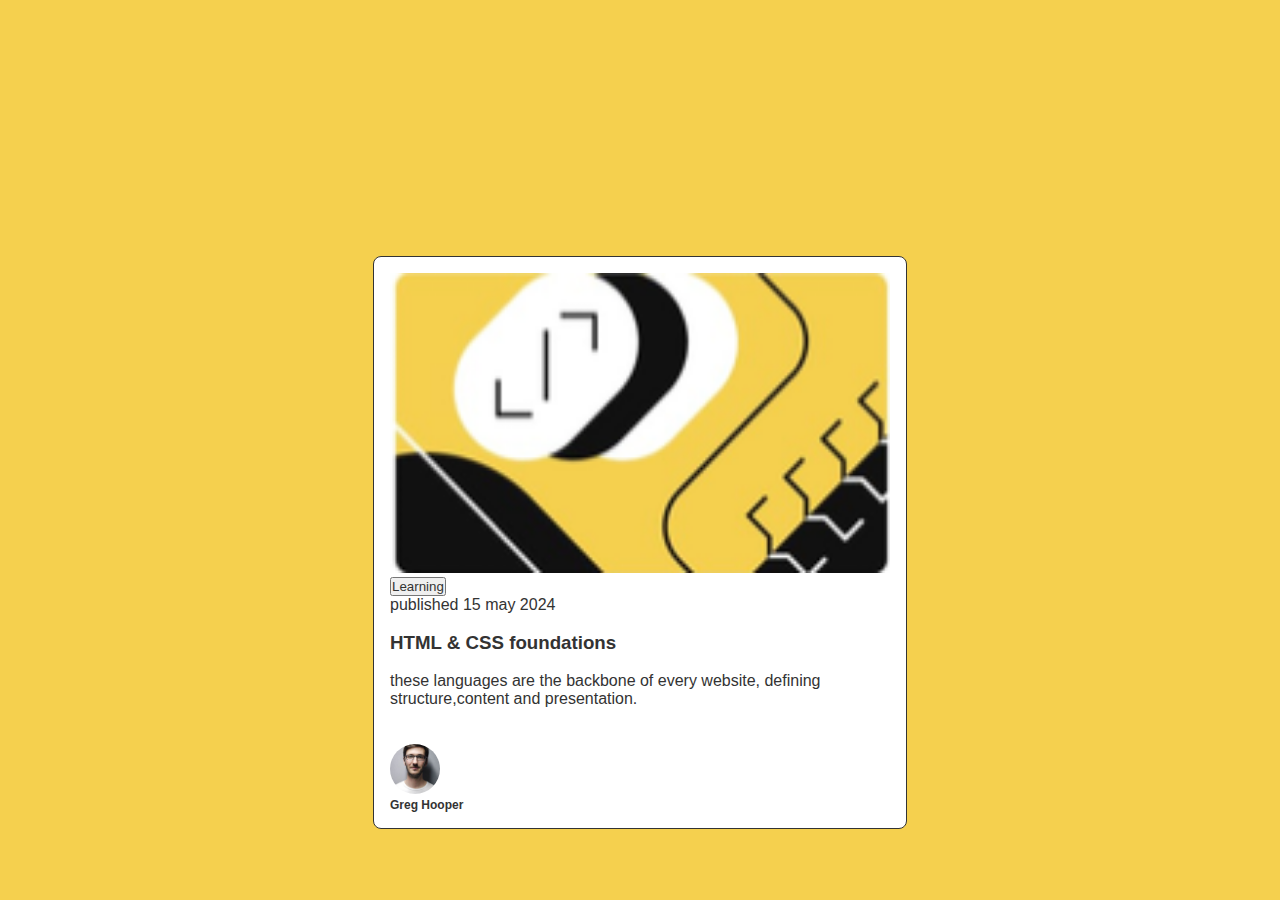
<file: c3prac4/index.html>
<!DOCTYPE html>
<html lang="en">
  <head>
    <meta charset="UTF-8" />
    <meta name="viewport" content="width=device-width, initial-scale=1.0" />
    <title>imagen amarilla</title>
    <link rel="stylesheet" href="css/styles.css" />
  </head>
  <body>
    <div class="card">
      <img src="img/html.png" alt="" class="card-imge" />
      <br /><button>Learning</button>
      <br />
      <p>published 15 may 2024</p>
      <br />
      <h3>HTML & CSS foundations</h3>
      <br />
      <p>
        these languages are the backbone of every website, defining
        structure,content and presentation.
      </p>
      <br />
      <br />
      <div class="author-wrapper">
        <img src="img/perfil.jpg" alt="" class="author-pic" />
        <h6 class="author-name">Greg Hooper</h6>
      </div>
    </div>
  </body>
</html>
</file>
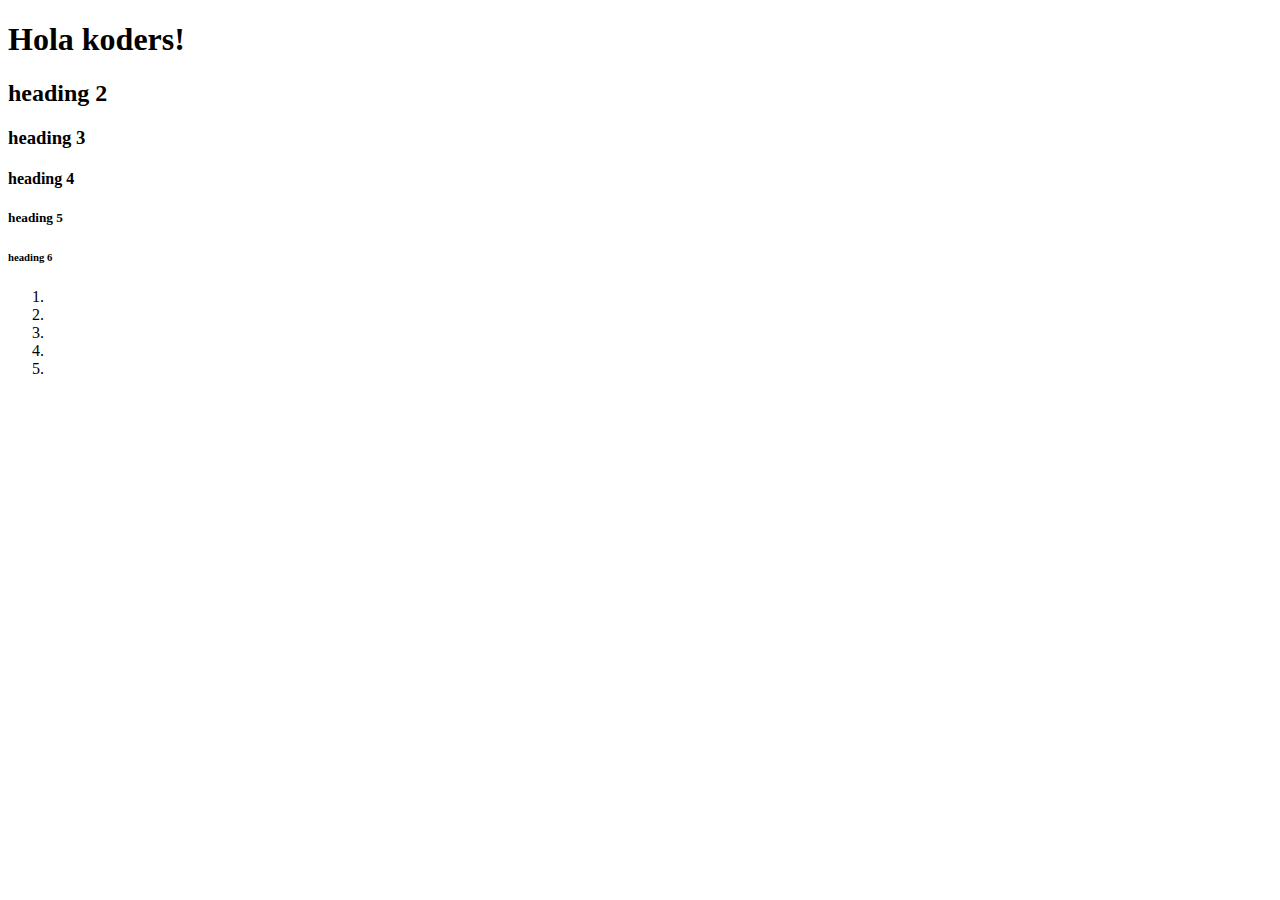
<file: s2css/index.html>
<!DOCTYPE html>
<html lang="en">
  <head>
    <meta charset="UTF-8" />
    <meta name="viewport" content="width=device-width, initial-scale=1.0" />
    <title>Document</title>
  </head>
  <body>
    <h1>Hola koders!</h1>
    <h2>heading 2</h2>
    <h3>heading 3</h3>
    <h4>heading 4</h4>
    <h5>heading 5</h5>
    <h6>heading 6</h6>
    <ol>
      <li></li>
      <li></li>
      <li></li>
      <li></li>
      <li></li>
    </ol>
  </body>
</html>
</file>
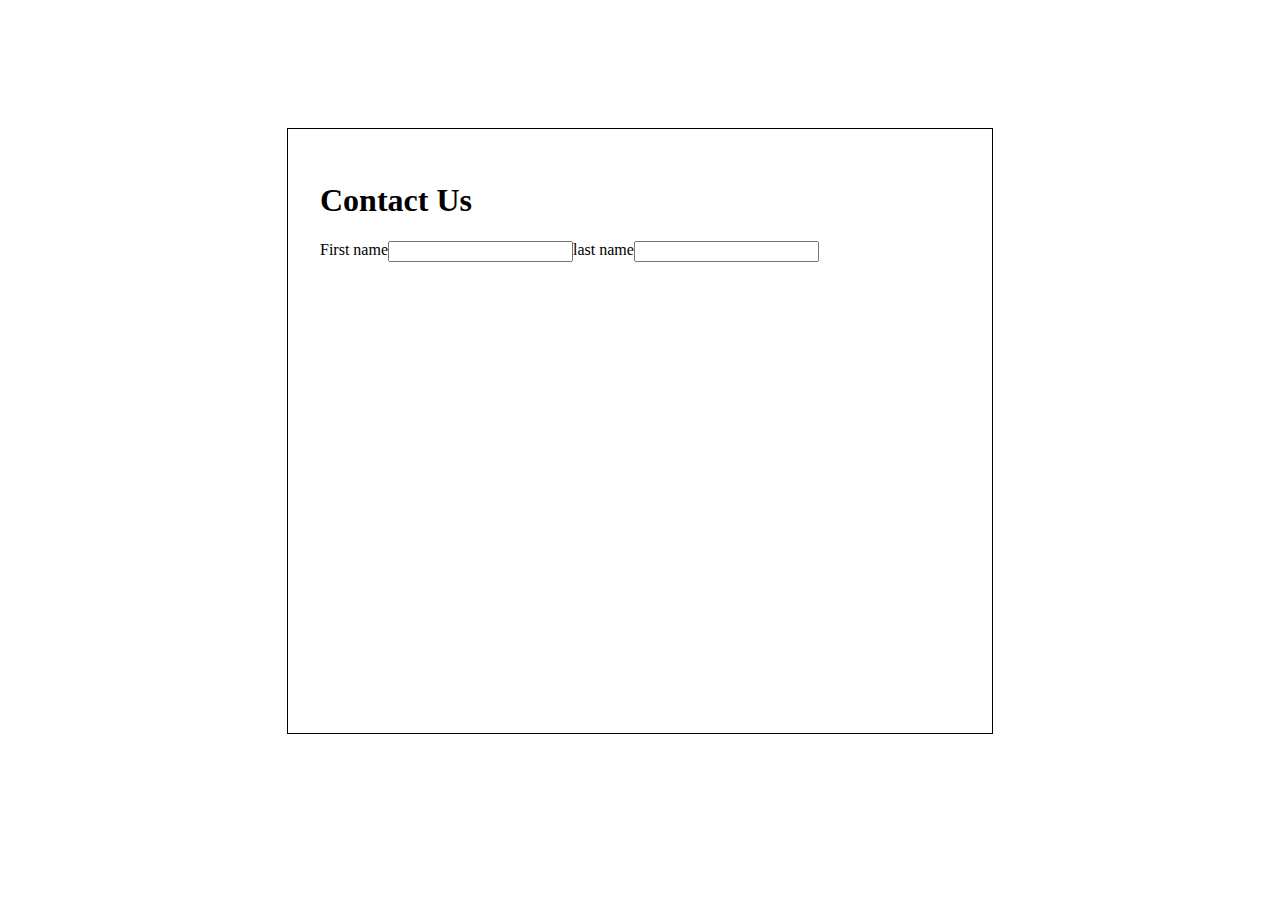
<file: tarea3/index.html>
<!DOCTYPE html>
<html lang="en">
  <head>
    <meta charset="UTF-8" />
    <meta name="viewport" content="width=device-width, initial-scale=1.0" />
    <link rel="stylesheet" href="css/styles.css" />
    <title>tarea3</title>
  </head>
  <body>
    <div class="content">
      <h1>Contact Us</h1>
      <div class="content2">
        <label for="text">First name</label>
        <input type="text" />
        <label for="text">last name</label>
        <input type="text" />
      </div>
    </div>
  </body>
</html>
</file>
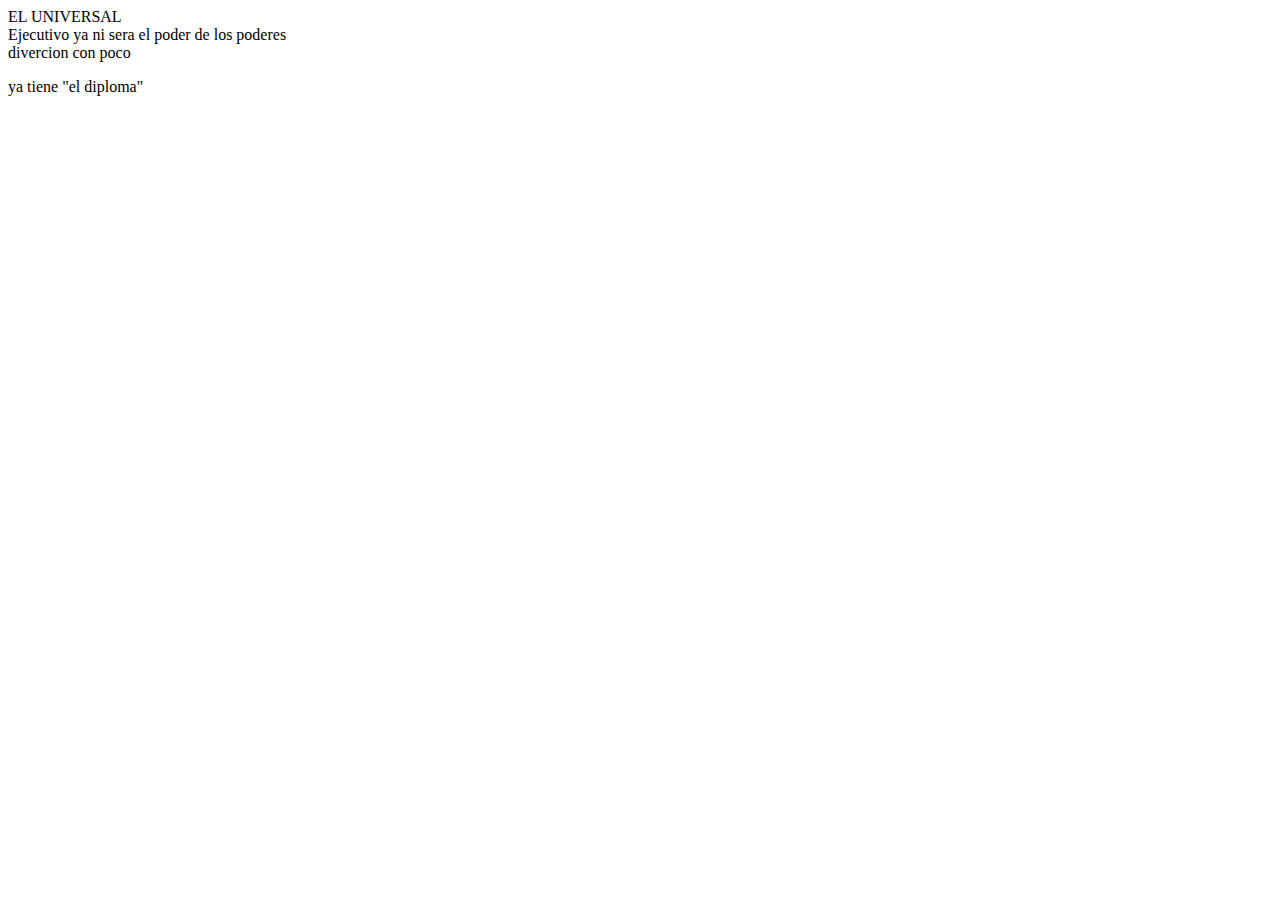
<file: s2css/index2.html>
<!DOCTYPE html>
<html lang="en">
  <head>
    <meta charset="UTF-8" />
    <meta name="viewport" content="width=device-width, initial-scale=1.0" />
    <title>Document</title>
  </head>
  <body>
    <header>EL UNIVERSAL</header>
    <nav>Ejecutivo ya ni sera el poder de los poderes</nav>
    <aside>divercion con poco</aside>
    <main>
      <article>
        <figure>
          <p></p>
        </figure>
      </article>
      <section>ya tiene "el diploma"</section>
    </main>
    <footer></footer>
  </body>
</html>
</file>
<file: c3prac4/css/styles.css>
*{
    margin: 0;
    padding: 0;
    font-family: arial;
    color: #333;
}


body{
    background-color: #f5d04e;
    display: flex;
justify-content: center;
align-items: center;
height: 100vh;
}
.card{
width: 500px;
border: 1px solid #333; 
margin-top:calc((100vh - 530px) / 2 );  
background-color: white;
border-radius: .5rem;
padding: 1rem;

}
.author-pic{
    width: 50px;
    height: 50px;
    object-fit: cover;
    border-radius: 100%;
}
.author-name{
   font-size: .75rem; 
}
.card-imge{
    margin: 0;
    padding: 0;
    font-family: arial;
    color: #333;
    box-sizing: border-box;
    width: 500px;
 height: 300px;
}
</file>
<file: tarea3/css/styles.css>
.content{
 width: 50vw;
 height: 60vh;
 padding: 2rem;
 border: 1px solid black;
 margin: 10vw auto;
}
.content2{
    display: flex;
}
</file>
